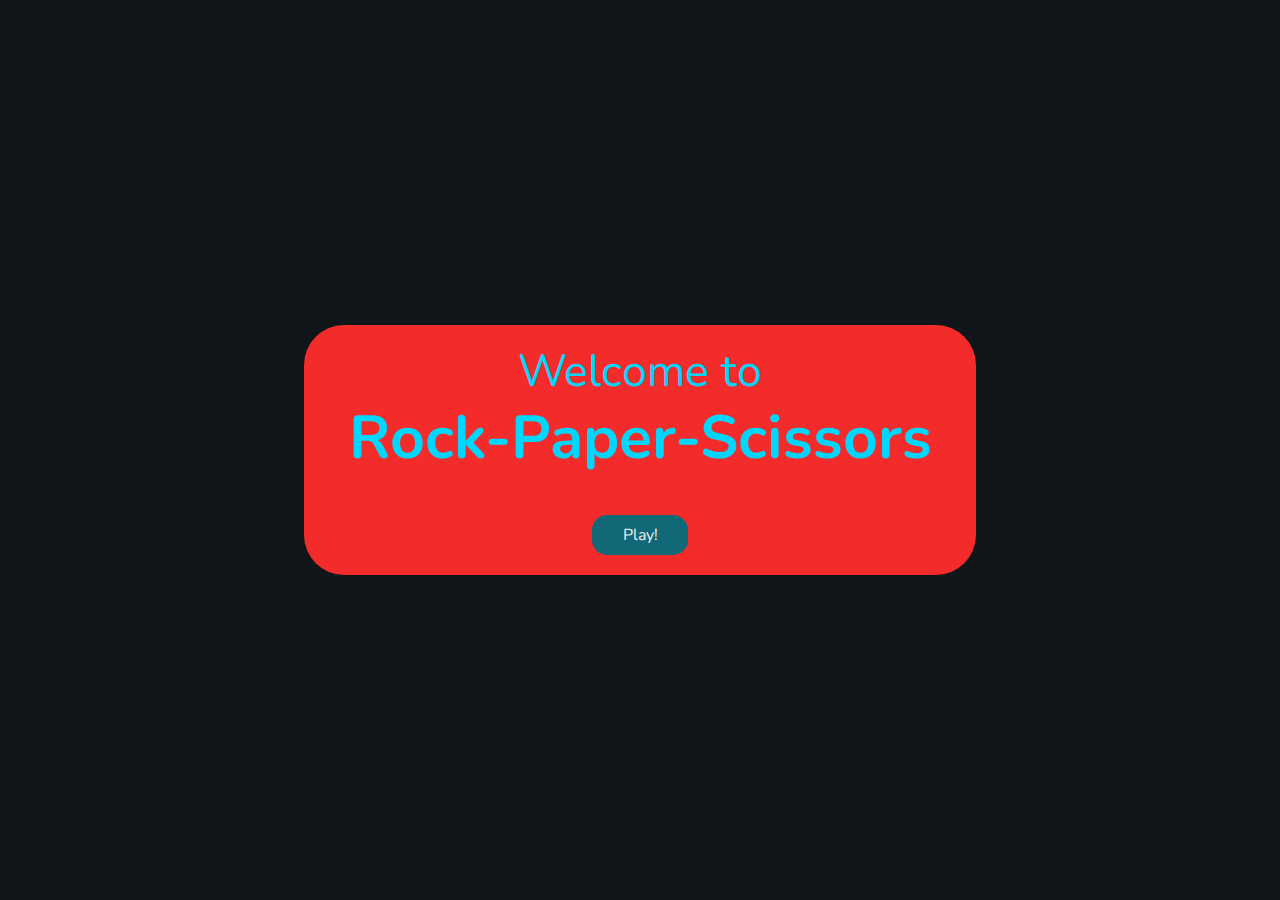
<file: index.html>
<!DOCTYPE html>
<html lang="en">

<head>
    <meta charset="UTF-8">
    <meta http-equiv="X-UA-Compatible" content="IE=edge">
    <meta name="viewport" content="width=device-width, initial-scale=1.0">
    <link rel="stylesheet" href="styles.css">
   
    <title>Rock Paper Scissors</title>
    <link rel="preconnect" href="https://fonts.googleapis.com">
<link rel="preconnect" href="https://fonts.gstatic.com" crossorigin>
<link href="https://fonts.googleapis.com/css2?family=Nunito:wght@900&display=swap" rel="stylesheet">

</head>

<body>
    <div class="fullbody">
    <div class="intro">
        <p>Welcome to</p>
        <h3>Rock-Paper-Scissors</h3>
    </div>

    
    <div class="third">
        <a href="pg2.html?rounds=" id="play-link"><div class="play" id="play">Play!</div></a>
    </div>
    </div>
    
   
</body>

</html>
</file>
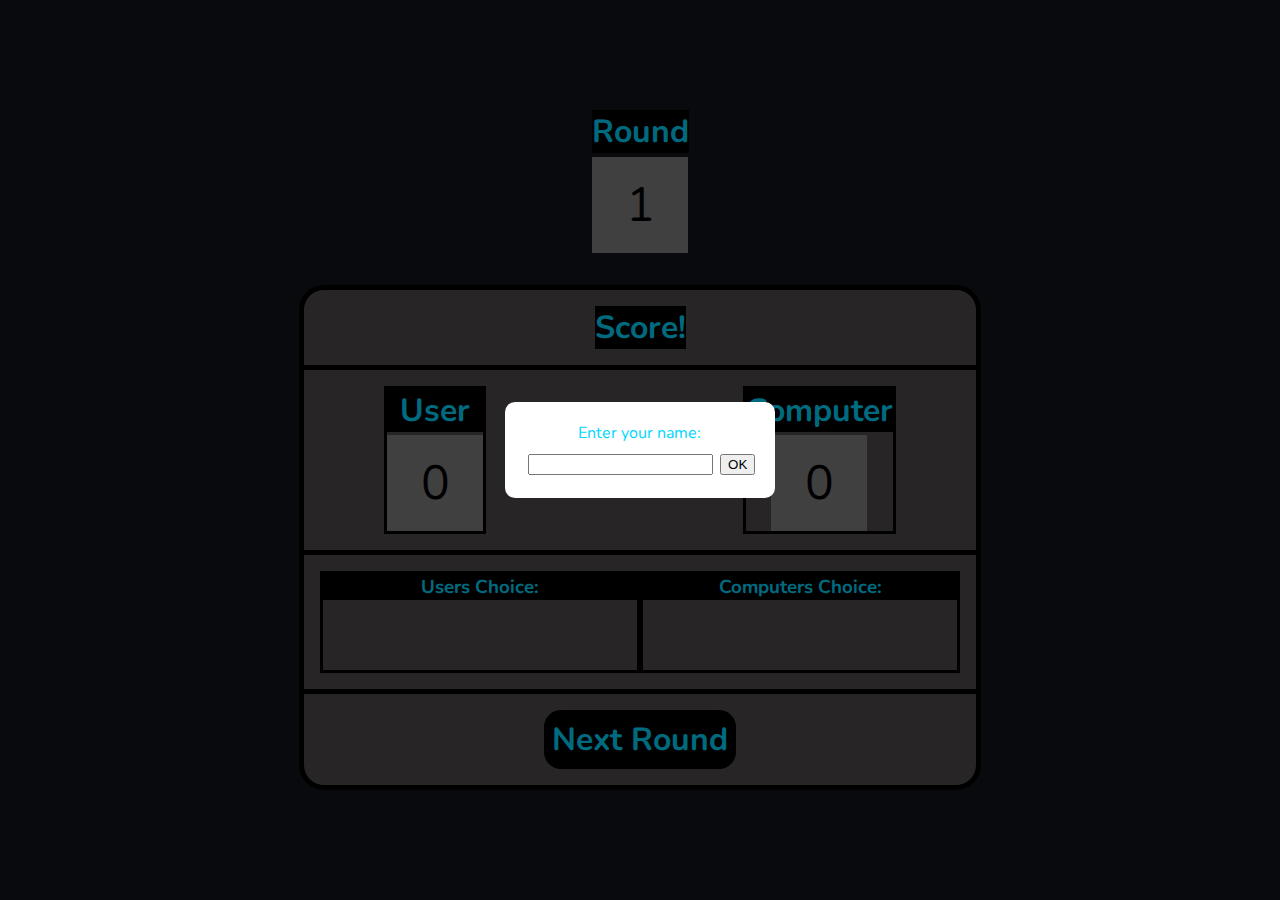
<file: pg2.html>
<!DOCTYPE html>
<html lang="en">

<head>
    <meta charset="UTF-8">
    <meta http-equiv="X-UA-Compatible" content="IE=edge">
    <meta name="viewport" content="width=device-width, initial-scale=1.0">
    <link rel="stylesheet" href="styles.css">
    <title>Game</title>
    <link rel="preconnect" href="https://fonts.googleapis.com">
    <link rel="preconnect" href="https://fonts.gstatic.com" crossorigin>
    <link href="https://fonts.googleapis.com/css2?family=Nunito:wght@900&display=swap" rel="stylesheet">

</head>

<body>

    <div class="fullbody2">
        <div class="middle">
            <h1>Round</h1>
            <div class="roundBoard scoreBoard" id="roundBoard">1</div>
        </div>
        <div class="First">
            <h1>Score!</h1>
        </div>

        <div class="Second">
            <div class="left">
                <h1 class="User">User</h1>
                <div class="scoreBoard" id="userboard">0</div>
            </div>
            <div class="resultb">
                <h3 id="resultb">

                </h3>
            </div>
            <div class="right">
                <h1 class="Computer">Computer</h1>
                <div class="scoreBoard" id="compboard">0</div>
            </div>
        </div>

        <div class="Third">
            <div class="UserChoiceDisplay">
                <h3>Users Choice:</h3>
                <h4 id="uschoice" class="choiceboard"></h4>
            </div>
            <div class="CompChoiceDisplay">
                <h3>Computers Choice:</h3>
                <h4 class="choiceboard" id="compchoice"></h4>
            </div>
        </div>

        <div class="Fourth">
            <div class="NR" id="NR">
                <h1>Next Round</h1>
            </div>
        </div>





        <div id="customPrompt" class="custom-prompt">
            <div class="prompt-content">
                <p>Enter your name:</p>
                <input type="text" id="nameInput">
                <button onclick="processInput()">OK</button>
            </div>
        </div>

        <div id="customPrompt2" class="custom-prompt">
            <div class="prompt-content">
                <p id="name">Enter your name:</p>
                <input type="number" id="numInput">
                <button onclick="processInput2()">OK</button>
            </div>
        </div>

        <div id="customPrompt3" class="custom-prompt">
            <div class="prompt-content">
                <p id="choice">Enter your Choice</p>
                <button onclick="processInput31()" id="r">rock</button>
                <button onclick="processInput32()" id="p">paper</button>
                <button onclick="processInput33()" id="s">scissor</button>
            </div>
        </div>


        <div id="customPromptID" class="custom-prompt">
            <div class="prompt-content">
                <h3>Game Over!</h3>
                <h1 id="result"></h1>
                
            </div>
        </div>

    </div>
    <script src="javascript.js" defer></script>

</body>

</html>
</file>
<file: styles.css>
h1,
h3,
h4,p {
    padding: 0px;
    margin: 0rem;
    font-family: 'Nunito', sans-serif;
    color: #00d7ff;
   
}

p{
    font-family: 'Nunito', sans-serif;
}

body {
    margin: 0px;
}
.intro, .second, .third{
    background-color:#f32b2b;
    width: 50%;
    padding: 1rem;
}

.fullbody {
    display: flex;
    flex-direction: column;
    justify-content: center;
    align-items: center;
    height: 100vh;
    width: 100vw;
    background-color: #10151a;
}

.intro {
    display: flex;
    flex-direction: column;
    justify-content: center;
    align-items: center;
    border-radius: 40px 40px 0 0;
}

/*.intro p,
h3 {
    margin: 0rem;
}*/
.intro p{
    margin-bottom: -0.3rem;
    font-size: 2.8rem;
}
.intro h3{
    font-size: 3.8rem;
}

.second {
    display: flex;
    flex-direction: column;
    justify-content: center;
    align-items: center;
}

.second h4,
input {
    margin: 0.2rem;
}


.second input {
    display: inline-block;
    height: 1.9rem;
    width: 15rem;
    border-radius: 30px;
    border: none;
    padding: 5px 15px 5px ;

}
.second input:hover{
    width: 15.2rem;
    height: 2.1rem;
}

.third {
    height: 3rem;
   
    display: flex;
    justify-content: center;
    align-items: center;
    border-radius: 0 0 40px 40px;
 
}


.play {
    display: flex;
    justify-content: center;
    align-items: center;
    
    background-color: #116877;
    text-align: center;
    height: 2.5rem;
    width: 6rem;
    border-radius: 15px;
    font-family: 'Nunito', sans-serif;
    color: #F0F0F0;
    
}
.play:hover {
    height: 2.8rem;
    width: 6.2rem;
}

.third a {
    text-decoration: none;
    
}


/*background-color:#f32b2b;*/


.First, .Second, .Third, .Fourth{
    width: 50%;
    padding: 1rem;
    background-color: #4f4b4b;
    border: 5px solid black;
}
.fullbody2 h1{
    background-color: black;
}
.fullbody2 h3{
    background-color: black;
}

.fullbody2{
    display: flex;
    justify-content: center;
    align-items: center;
    flex-direction: column;
    height: 100vh;
    width: 100vw;
    background-color: #10151a;
}
.First {
    
    display: flex;
    justify-content: center;
    align-items: center;
    border-radius: 25px 25px 0 0;
}

.Second {
   border-top: 0;
    display: flex;
    justify-content: space-around;
    align-items: center;
}

.Third {
    display: flex;
    border-top: 0;
    justify-content: center;
    align-items: center;
}
.Third div{
    text-align: center;
}

.Fourth {
    border-top: 0;
    display: flex;
    justify-content: space-around;
    align-items: center;
    border-radius: 0 0 25px 25px;
}

.Third .UserChoiceDisplay,
.CompChoiceDisplay {
    height: 6rem;
    width: 6rem;
    border: solid black;
    flex: 1;
}
.left, .middle, .right{
    text-align: center;
} 
.left, .right{
    border: 3px solid black;
}

.fullbody2 .middle{
    margin-bottom: 2rem;
}
.scoreBoard {
    display: flex;
    justify-content: center;
    align-items: center;
    height: 6rem;
    width: 6rem;
    background-color: gray;
    margin: auto;
    margin-top: 0.2rem;
    font-family: 'Nunito', sans-serif;
    font-size: 3rem;
    color: #000000;
    
}
.choiceboard{
    display: flex;
    justify-content: center;
    align-items: center;
    font-family: 'Nunito', sans-serif;
    font-size: 3rem;
    color: #000000;
}
.Fourth .ROCK, .PAPER, .SCISSORS{
    background-color: black;
    padding: 0.5rem;
    height: 2.5rem;
    border-radius: 16px;
    border: 2px solid black;
}
.Fourth .ROCK:hover{
    height: 2.7rem;
}
.Fourth .PAPER:hover{
    height: 2.7rem;
}
.Fourth .SCISSORS:hover{
    height: 2.7rem;
}

.Fourth .NR h1{
    padding: 0.5rem;
    border-radius: 17px;
}
.Fourth .NR h1:hover{
    padding: 0.6rem;
}

.custom-prompt {
    position: fixed;
    top: 0;
    left: 0;
    width: 100%;
    height: 100%;
    background-color: rgba(0, 0, 0, 0.5);
    display: none;
    align-items: center;
    justify-content: center;
  }
  
  .prompt-content {
    background-color: #fff;
    padding: 20px;
    border-radius: 10px;
    text-align: center;
  }
  
  button {
    margin-top: 10px;
  }
</file>
